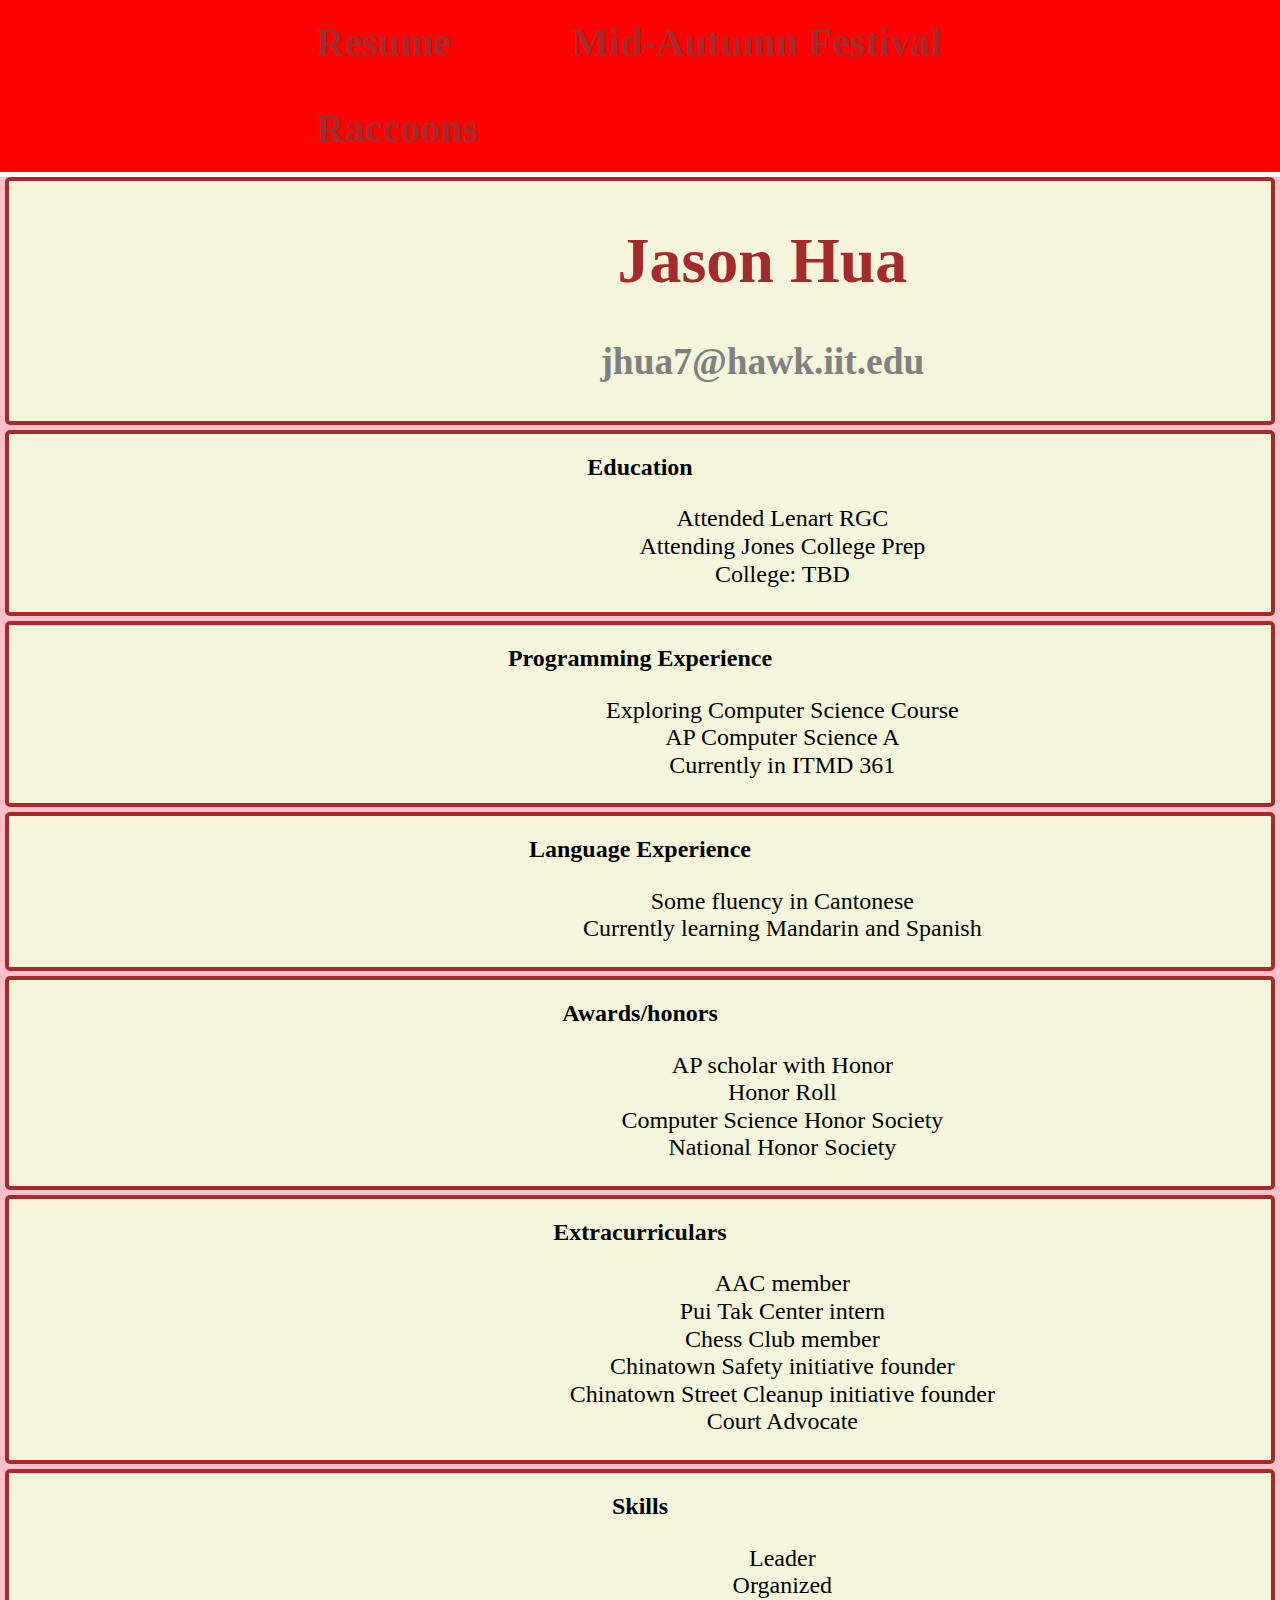
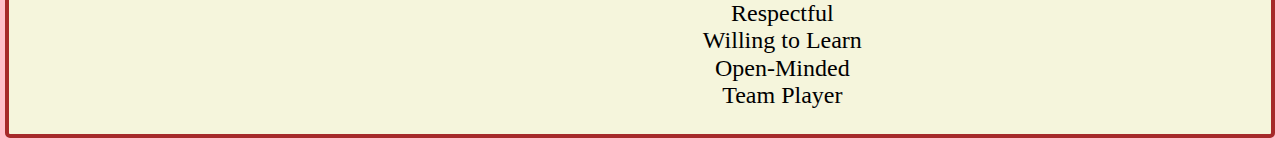
<file: index.html>
<!DOCTYPE html>
<html lang="en">
	<head>
		<meta charset="UTF-8">
		<title>Resume</title>
		<link rel="stylesheet" href="css/normalize.css">
		<link rel="stylesheet" href="css/style.css">
		<link rel="stylesheet" href="https://fonts.googleapis.com/css?family=Raleway">
	</head>

	<body class="page1">
	<nav class="main-navbar">
	<ul class="navbar">
			<li><a href="#jump" title="resume">Resume</a></li>
			<li><a href="page2.html" title="page2">Mid-Autumn Festival</a></li>
			<li><a href="page3.html" title="page3">Raccoons</a></li>
	</ul>
	</nav>
	<!-- contact -->

	<section>
        <div class="contact">
		<h1>Jason Hua</h1>
		<h3>jhua7@hawk.iit.edu</h3>
        </div>
	</section>
        

	<!-- Education -->
	<section>
		<h2>Education</h2>
		<div class="education" >
		<ul>
			<li>Attended Lenart RGC</li>
			<li>Attending Jones College Prep</li>
			<li>College: TBD </li>
		</ul>
		</div>
	</section>

		<!-- programming -->
		<section>
		<h2>Programming Experience</h2>
		<div class="programming">
		<ul>
			<li>Exploring Computer Science Course</li>
			<li>AP Computer Science A</li>
			<li>Currently in ITMD 361 </li>
		</ul>
		</div>
		</section>

		<!-- Languages -->
		<section>
		<h2>Language Experience</h2>
		<div class="language">
		<ul>
			<li>Some fluency in Cantonese</li>
			<li>Currently learning Mandarin and Spanish</li>
		</ul>
		</div>
		</section>

		<!-- awards -->
		<section>
		<h2>Awards/honors</h2>
		<div class="awards">
		<ul>
			<li>AP scholar with Honor</li>
			<li>Honor Roll</li>
			<li>Computer Science Honor Society </li>
			<li>National Honor Society</li>
		</ul>
		</div>
		</section>

		<!-- Extracurriculars -->
		<section>
		<h2>Extracurriculars</h2>
		<div class="ecs">
		<ul>
			<li>AAC member</li>
			<li>Pui Tak Center intern</li>
			<li>Chess Club member</li>
			<li>Chinatown Safety initiative founder</li>
			<li>Chinatown Street Cleanup initiative founder</li>
			<li>Court Advocate</li>
		</ul>
		</div>
		</section>

		<!-- skills -->
		<section>
		<h2>Skills</h2>
		<div class="skills">
		<ul>
			<li>Leader</li>
			<li>Organized</li>
			<li>Respectful</li>
			<li>Willing to Learn</li>
			<li>Open-Minded</li>
			<li>Team Player</li>
		</ul>
		</div>
		</section>
	</body>
</html>
</file>
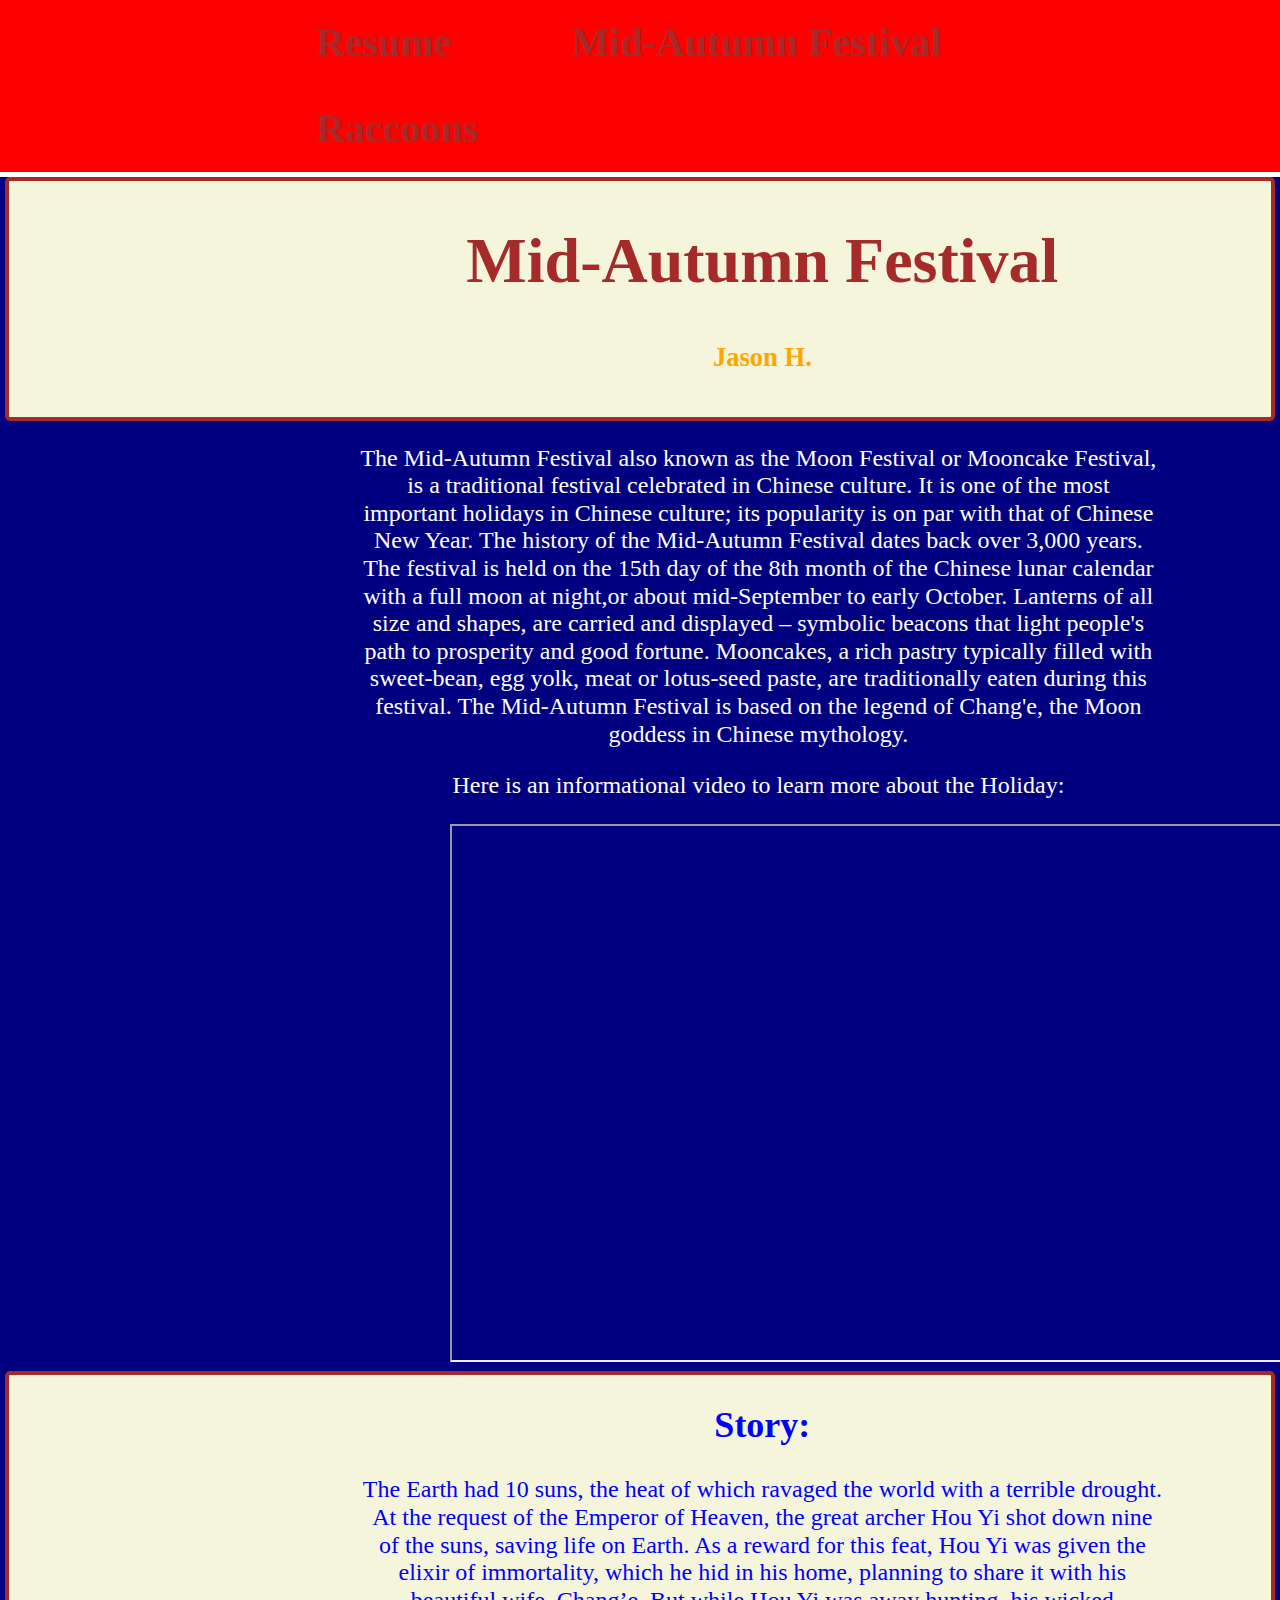
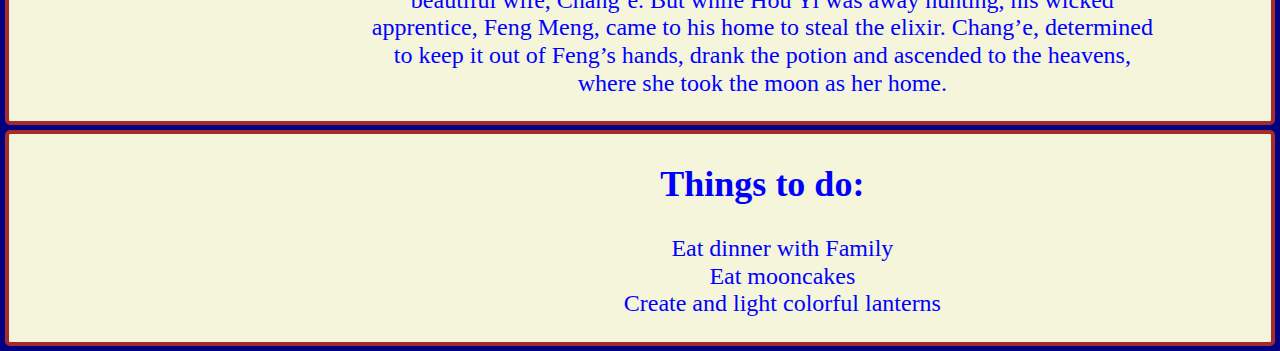
<file: page2.html>
<!DOCTYPE html>
<html lang="en">
	<head>
		<meta charset="UTF-8">
		<title>Mid-Autumn Festival</title>
		<link rel="stylesheet" href="css/normalize.css">
		<link rel="stylesheet" href="css/style.css">
		<link rel="stylesheet" href="https://fonts.googleapis.com/css?family=Raleway">
	</head>

  <body class="page2">
  <nav class="main-navbar">
	<ul class="navbar">
			<li><a href="index.html" title="resume">Resume</a></li>
			<li><a href="#jump" title="page2">Mid-Autumn Festival</a></li>
			<li><a href="page3.html" title="page3">Raccoons</a></li>
		</ul>
	</nav>
	
	<!-- header-->
    <section>
	<div class="header">
	<h1> Mid-Autumn Festival</h1> 
	<h5> Jason H. </h5>
	</div>
    </section>
		
	<!-- info --> 
	<div class="info">
		<p>The Mid-Autumn Festival also known as the Moon Festival or Mooncake Festival, is a traditional festival celebrated in Chinese culture. 

		It is one of the most important holidays in Chinese culture; its popularity is on par with that of Chinese New Year. The history of the Mid-Autumn Festival dates back over 3,000 years. The festival is held on the 15th day of the 8th month of the Chinese lunar calendar with a full moon at night,or about mid-September to early October. 

		Lanterns of all size and shapes, are carried and displayed – symbolic beacons that light people's path to prosperity and good fortune. Mooncakes, a rich pastry typically filled with sweet-bean, egg yolk, meat or lotus-seed paste, are traditionally eaten during this festival. The Mid-Autumn Festival is based on the legend of Chang'e, the Moon goddess in Chinese mythology.</p>
		
		<p> Here is an informational video to learn more about the Holiday:</p>
	
	</div>

	<!-- video -->
    <div class="video">
		<iframe width="950" height="534" src="https://www.youtube.com/embed/EMMU1YJadzE" title="YouTube video player" allow="accelerometer; autoplay; clipboard-write; encrypted-media; gyroscope; picture-in-picture" allowfullscreen></iframe>
    </div>

	<!-- summary -->
	<section>
	<div class="summary">
	<h2> Story: </h2>
		<p>  The Earth had 10 suns, the heat of which ravaged the world with a terrible drought.
		At the request of the Emperor of Heaven, the great archer Hou Yi shot down nine of the suns, saving life on Earth. As a reward for this feat, Hou Yi was given the elixir of immortality, which he hid in his home, planning to share it with his beautiful wife, Chang’e. But while Hou Yi was away hunting, his wicked apprentice, Feng Meng, came to his home to steal the elixir. Chang’e, determined to keep it out of Feng’s hands, drank the potion and ascended to the heavens, where she took the moon as her home. </p>
	</div>
	</section>
		
	<!-- ttd -->
	<section>
	<div class="ttd">
	<h2> Things to do: </h2>
	 <ul>
		<li> Eat dinner with Family</li>
		<li> Eat mooncakes </li>
		<li> Create and light colorful lanterns</li> 
	 </ul>
	 </div>
	 </section>
  </body>
</html>
</file>
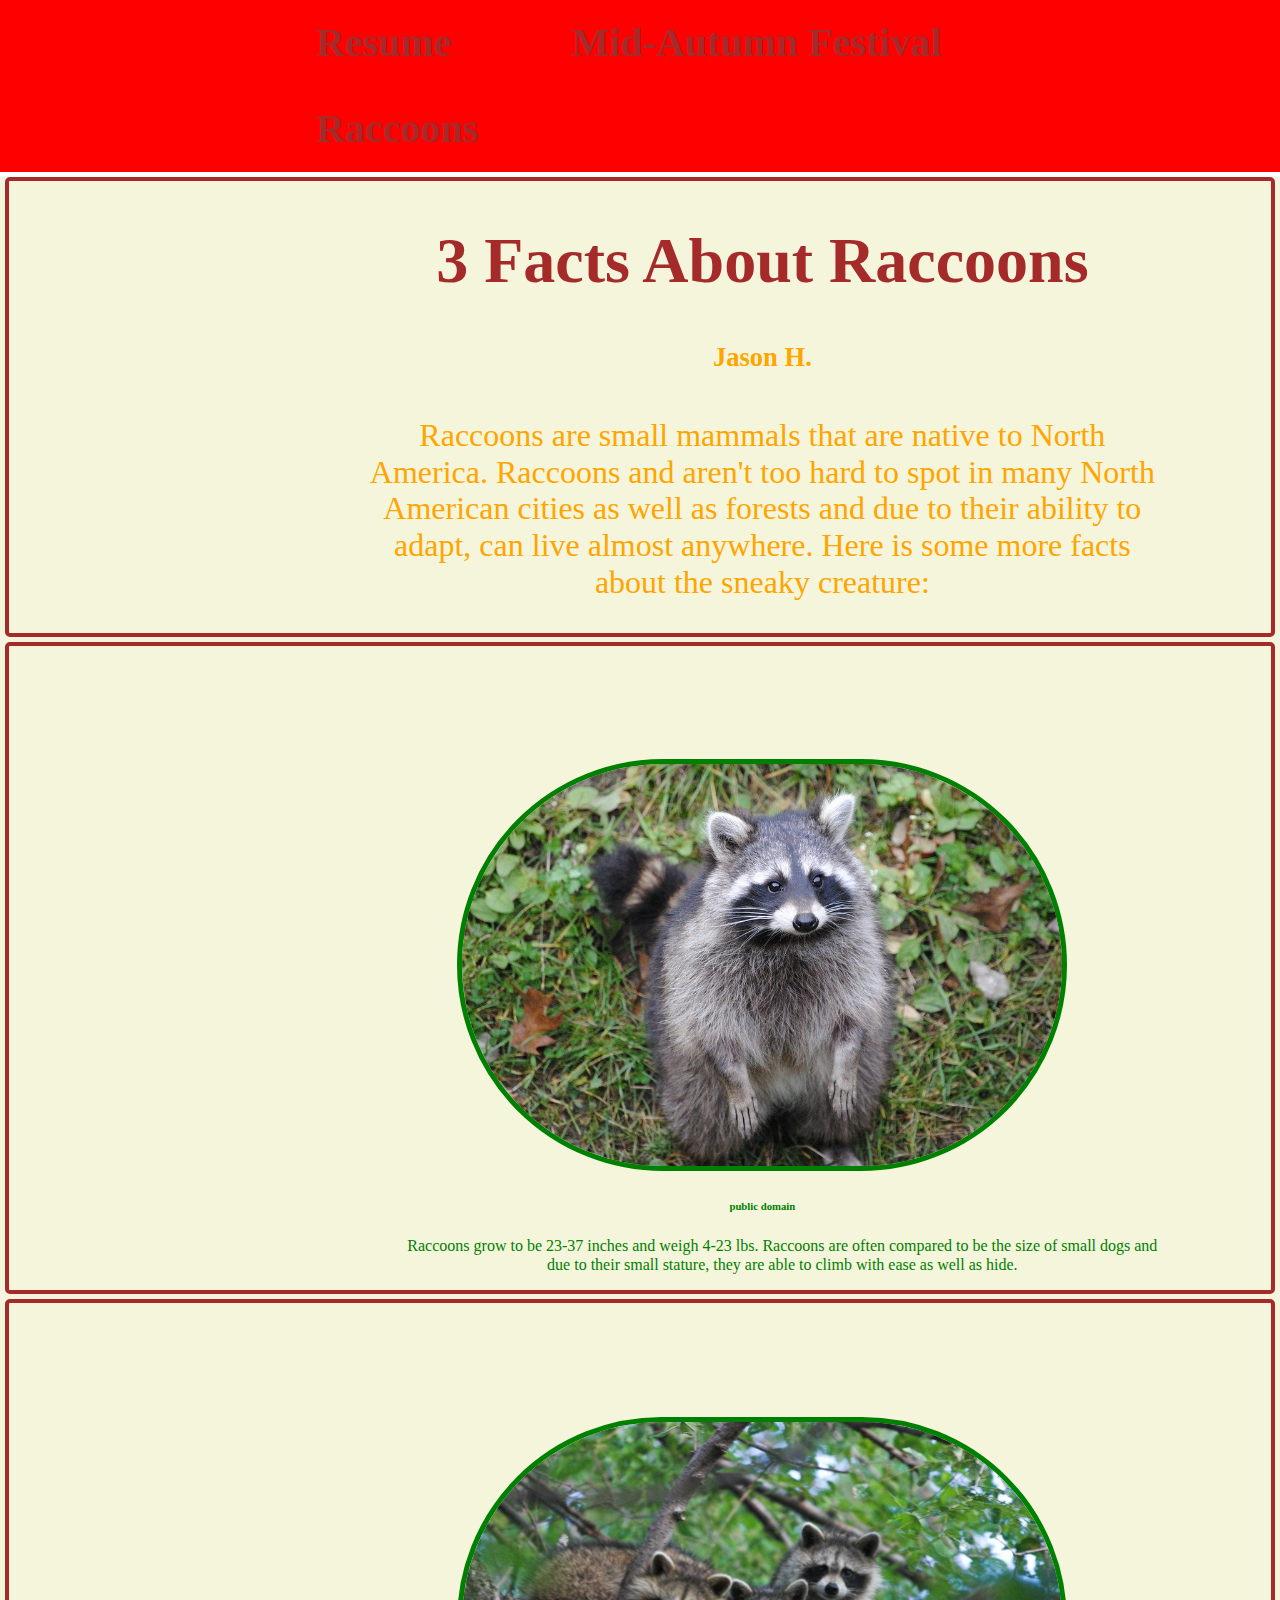
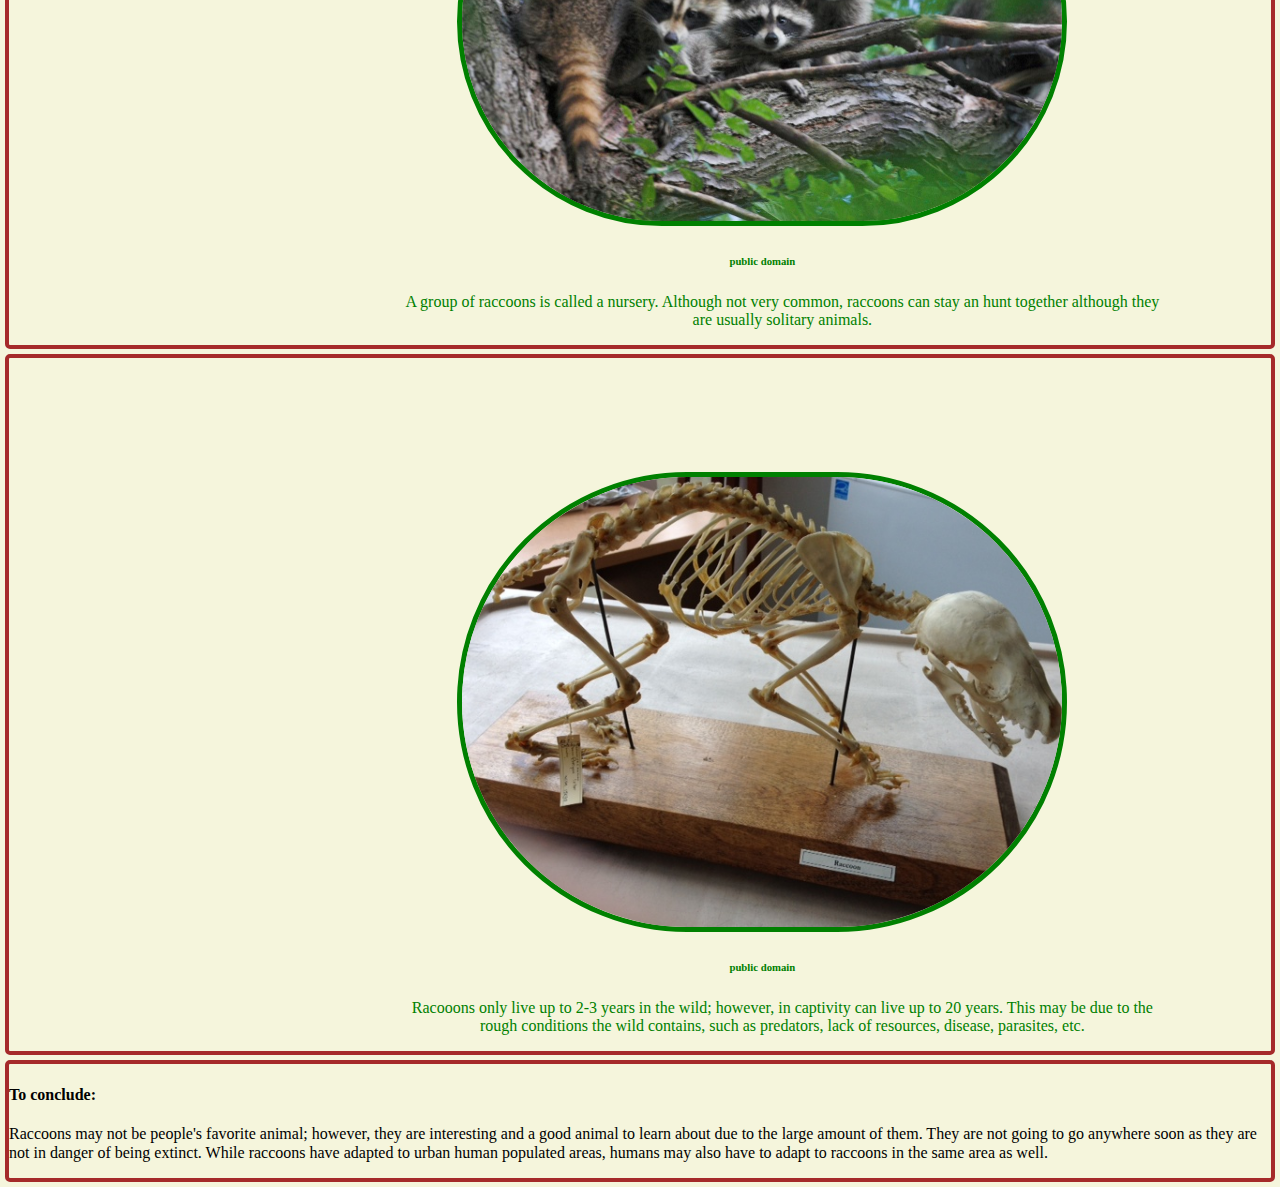
<file: page3.html>
<!DOCTYPE html>
<html lang="en">
	<head>
		<meta charset="UTF-8">
		<title>Raccoons</title>
		<link rel="stylesheet" href="css/normalize.css">
		<link rel="stylesheet" href="css/style.css">
		<link rel="stylesheet" href="https://fonts.googleapis.com/css?family=Raleway">
	</head>

  <body class="page3">
	 <nav class="main-navbar">
	 <ul class="navbar">
			<li><a href="index.html" title="resume">Resume</a></li>
			<li><a href="page2.html" title="page2">Mid-Autumn Festival</a></li>
			<li><a href="#jump" title="page3">Raccoons</a></li>
		</ul>
	</nav>
	
	<!-- header-->
    <section>
	<div class="header">
	<h1> 3 Facts About Raccoons</h1> 
	<h5> Jason H. </h5>
		<p> Raccoons are small mammals that are native to North America. Raccoons and aren't too hard to spot in many North American cities as well as forests and due to their ability to adapt, can live almost anywhere. Here is some more facts about the sneaky creature:</p>
    </div>
    </section>
    
	<!-- raccoon 1 -->
    <section>
	<div class="raccoon">
	<img src="images/raccoon.jpg"
           alt= "raccoon" >
	<h6> public domain </h6>
	 <ul>
		<li>  Raccoons grow to be 23-37 inches and weigh 4-23 lbs. Raccoons are often compared to be the size of small dogs and due to their small stature, they are able to climb with ease as well as hide. </li>
     </ul>
      </div>
    </section>
     
	<!-- raccoon 2 -->
    <section>
	    <div class="raccoon" >
	    <img src="images/group-of-raccoons.jpg"
           alt="group-of-raccoons" >
        <h6> public domain </h6>
	    <ul>
		    <li> A group of raccoons is called a nursery. Although not very common, raccoons can stay an hunt together although they are usually solitary animals. </li>
        </ul>
	    </div>
    </section>

	<!-- raccoon 3 -->
    <section>
	    <div class="raccoon" >
	    <img src="images/raccoon-skeleton.jpg"
           alt="raccoon-skeleton" >
	    <h6> public domain </h6>
	    <ul>
		    <li> Racooons only live up to 2-3 years in the wild; however, in captivity can live up to 20 years. This may be due to the rough conditions the wild contains, such as predators, lack of resources, disease, parasites, etc.</li>
        </ul>
	    </div>
    </section>
	
	<section>
	    <h4> To conclude: </h4>
		<p> Raccoons may not be people's favorite animal; however, they are interesting and a good animal to learn about due to the large amount of them. They are not going to go anywhere soon as they are not in danger of being extinct. While raccoons have adapted to urban human populated areas, humans may also have to adapt to raccoons in the same area as well. </p>
	</section>
  </body>
</html>
</file>
<file: css/style.css>
.main-navbar {
    width: 100%;
    height: 15%;
    background-color: red;
    position: relative;
    top: 0;
    outline-style: solid;
    outline-width: 5px;
    outline-color: white
  }
  
  .navbar {
    list-style-type: none;
    margin: 0 20%;
    padding: 0;
    overflow: hidden;
  }
  
  .navbar li {
    float: left;
    margin: auto 40px;
    list-style-type: none;
    color: white;
  }
  
  .navbar li a {
    display: block;
    text-decoration: none;
    color: brown;
    font-weight: bold;
    text-align: center;
    padding: 20px 20px 20px 20px;
    font-size: 2.5em; 
  }
  
  .navbar li a:hover {
    color: brown;
  } 
  
  
  h1{
      color:brown;
      text-align:center;
  }
  
  h2{
      text-align: center;
  }
  
  h3{
      color: gray;
      
  }
  
  .page1{
      background-color: pink;
      width:100%;
      
  }

  
  .contact{
      width: 800px;
      margin: 0% 22% 0% 28%;
      text-align: center;
      color: brown;
      font-size: 2rem;
      
  }
  
  .education{
    width: 800px;
    list-style-type: none;
    margin: 0% 22% 0% 28%;
    text-align: center;
    font-size: 1.5rem;
    
  }
  
  .programming{
    width: 800px;
    list-style-type: none;
    margin: 0% 22% 0% 28%;
    text-align: center;
    font-size: 1.5rem;
    
  }
  
  .language{
    width: 800px;
    list-style-type: none;
    margin: 0% 22% 0% 28%;
    text-align: center;
    font-size: 1.5rem;
 
  }
  .awards{
    width: 800px;
    list-style-type: none;
    margin: 0% 22% 0% 28%;
    text-align: center;
    font-size: 1.5rem;
    
  }
  
  .ecs{
    width: 800px;
    list-style-type: none;
    margin: 0% 22% 0% 28%;
    text-align: center;
    font-size: 1.5rem;
    
  }
  
  .skills{
    width: 800px;
    list-style-type: none;
    margin: 0% 22% 0% 28%;
    text-align: center;
    font-size: 1.5rem;
    
  }
  
  
  
  
  .page2{
      background-color: navy;
  }
  
  .header{
    width: 800px;
    margin: 0% 22% 0% 28%;
    text-align: center;
    font-size: 2rem;
    color: orange;
    
  }
  
  
  .info{
    width: 800px;
    margin: 0% 22% 0% 28%;
    text-align: center;
    color: white; 
     font-size: 1.5rem;
    
  }
  
  .summary{
    width: 800px;
    margin: 0% 22% 0% 28%;
    text-align: center;
    color: blue ;
     font-size: 1.5rem;
     
  }
  
  .ttd{
    width: 800px;
    list-style: none;
    margin: 0% 22% 0% 28%;
    text-align: center;
    color: blue ;
    font-size: 1.5rem;
    
  }
  
  
  
  
  .page3{
      background-color: beige;
      
  }
  
  
  .raccoon{
    width: 800px;
    margin: 9% 22% 0% 28%;
    list-style: none;
    text-align: center;
    color: green;
   
      
  }
  section {
    border: 4px solid brown;
    border-radius: 5px;
    margin: 5px;
    background-color: beige;
    
    
  }

  img  {
    width:600px;
    border-radius: 500px;
    border-color: green;
    border-style: solid;
    border-width: 5px;
    
 
    
  }

.video {
    margin-left: 450px;
    
   
}

ul {
    list-style-type: none;
}
</file>
